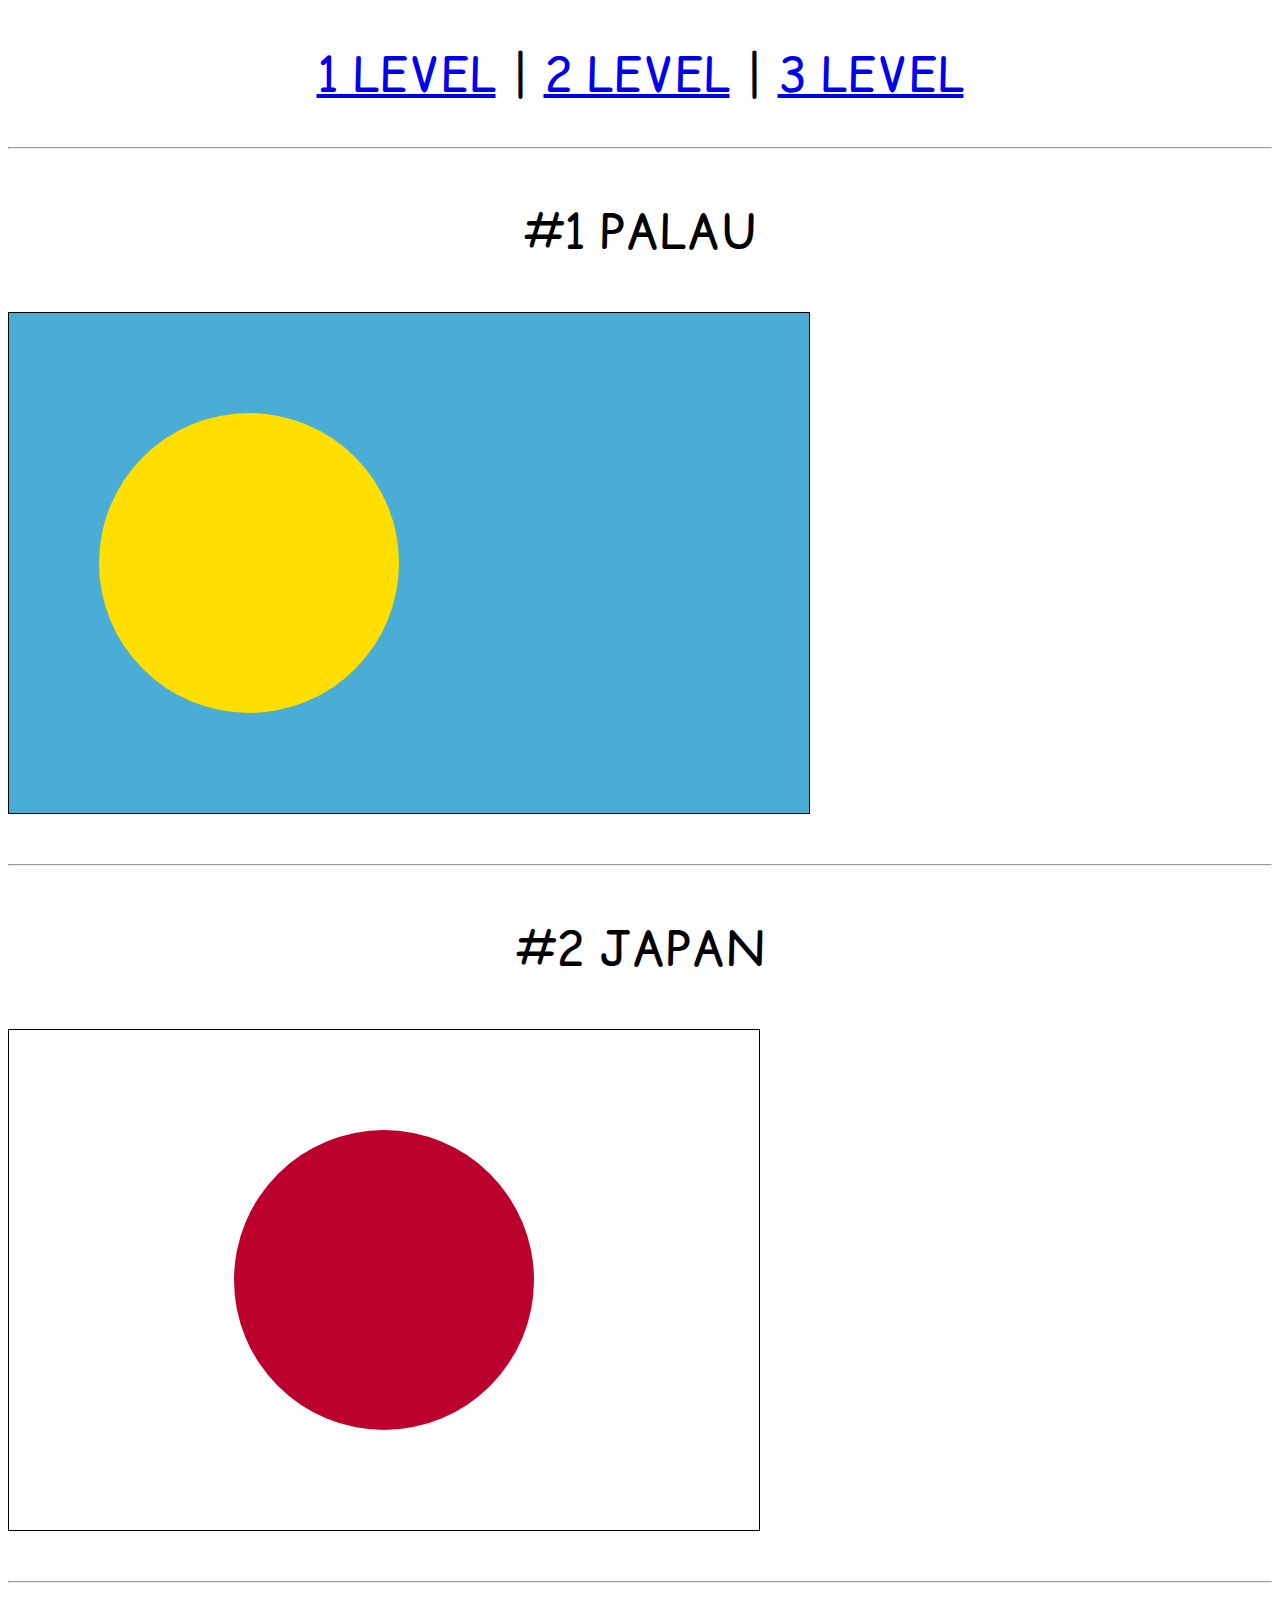
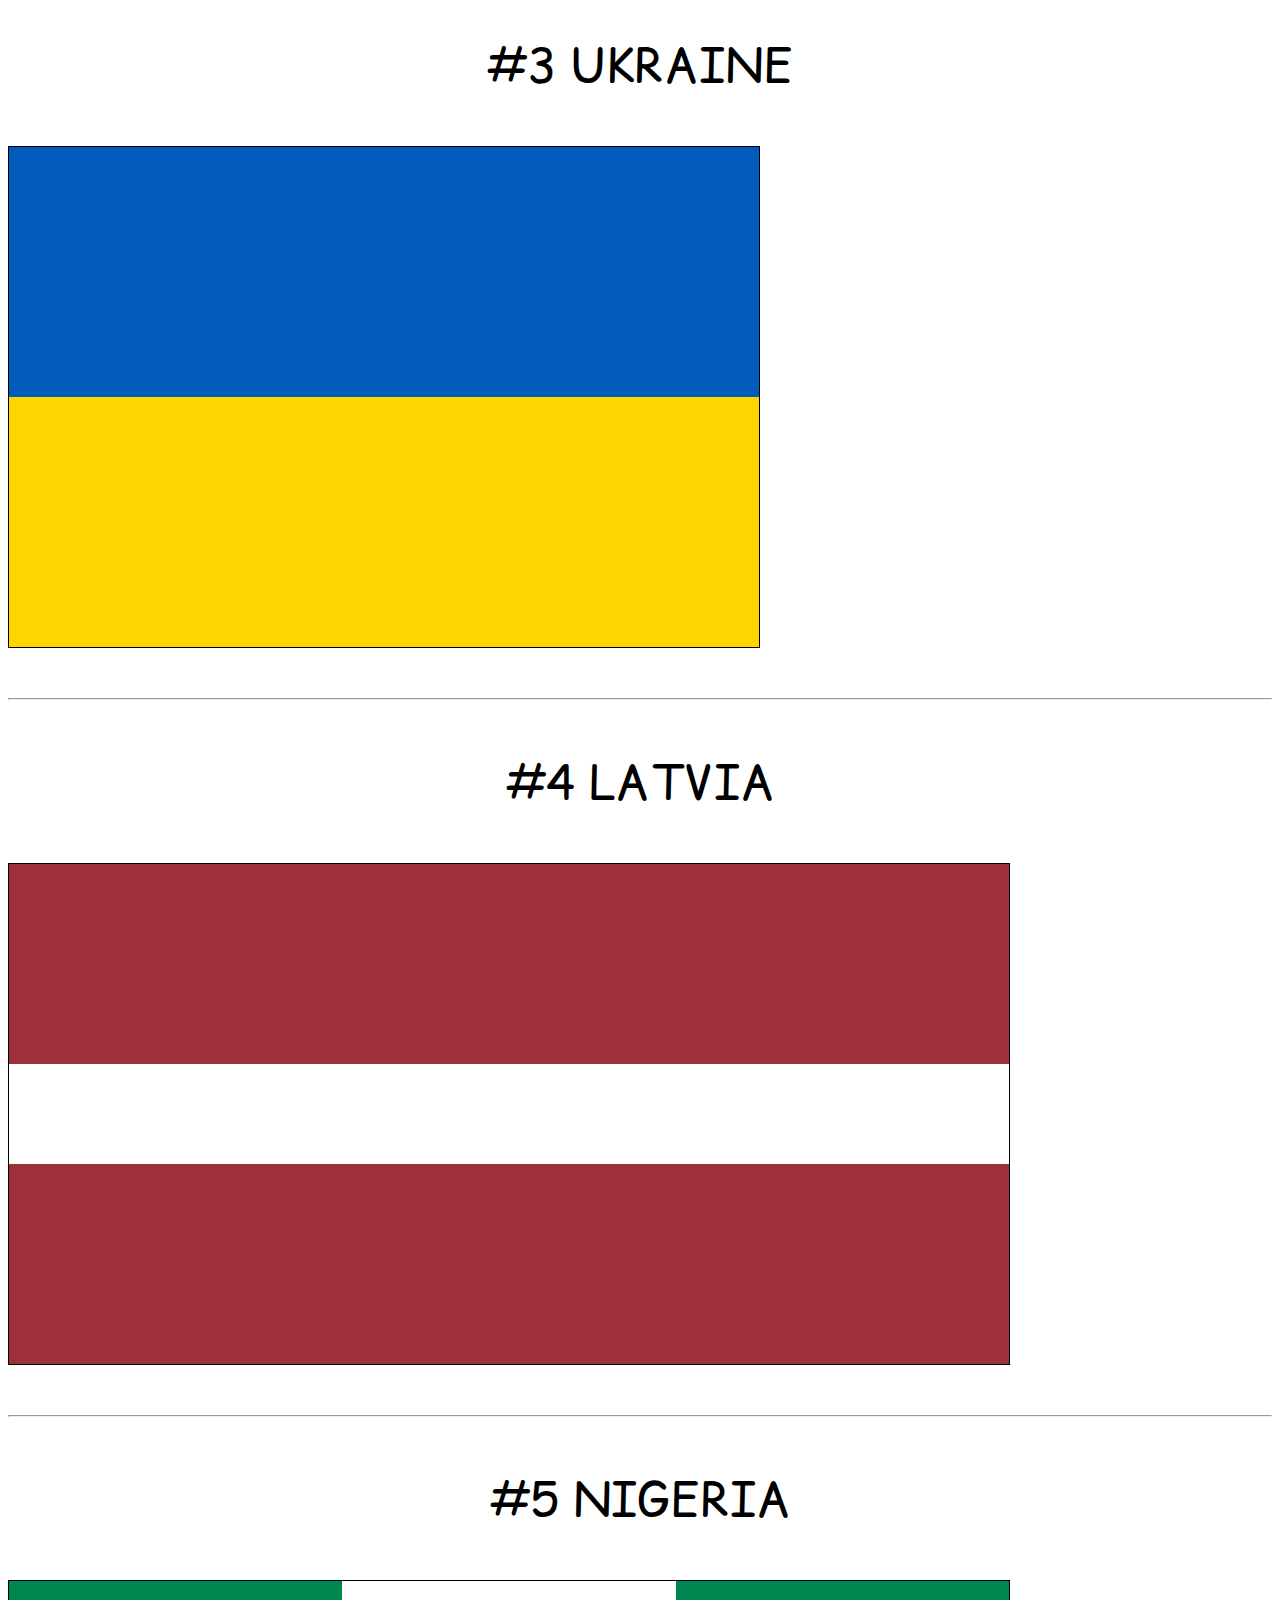
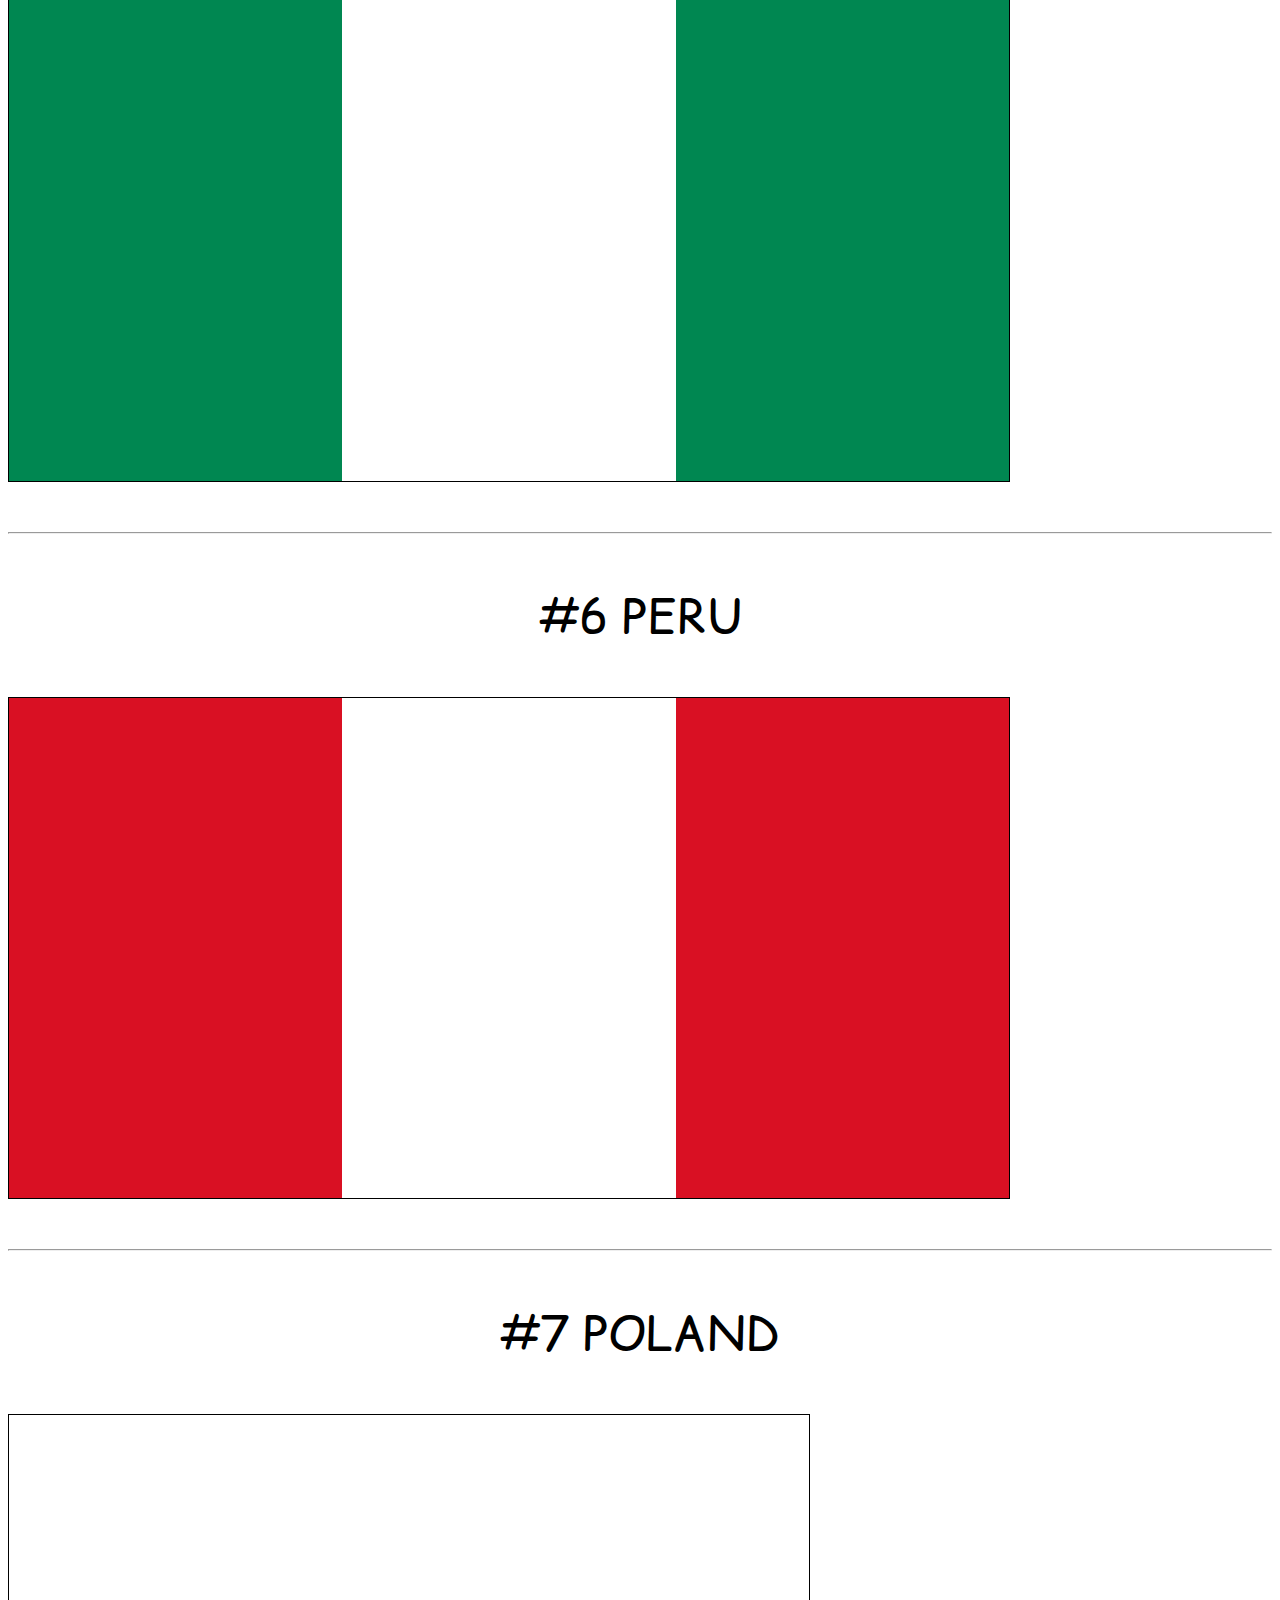
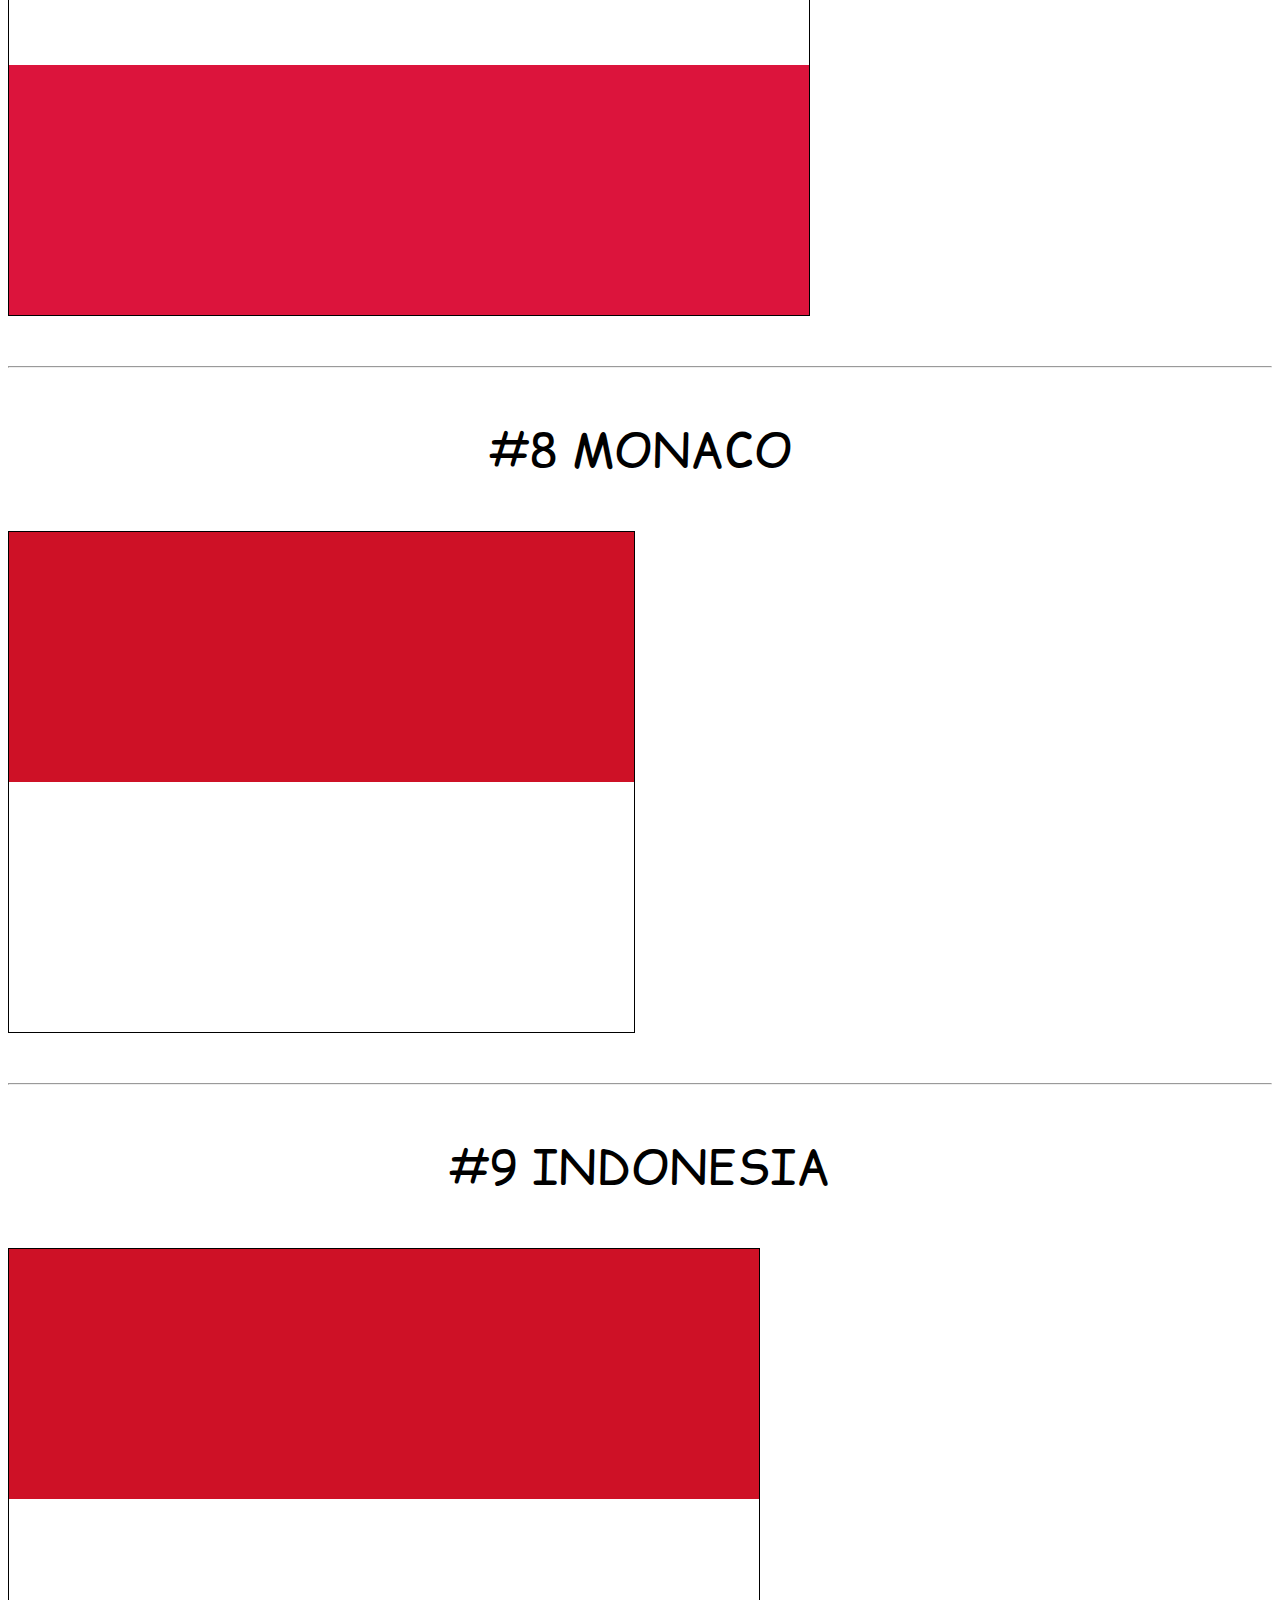
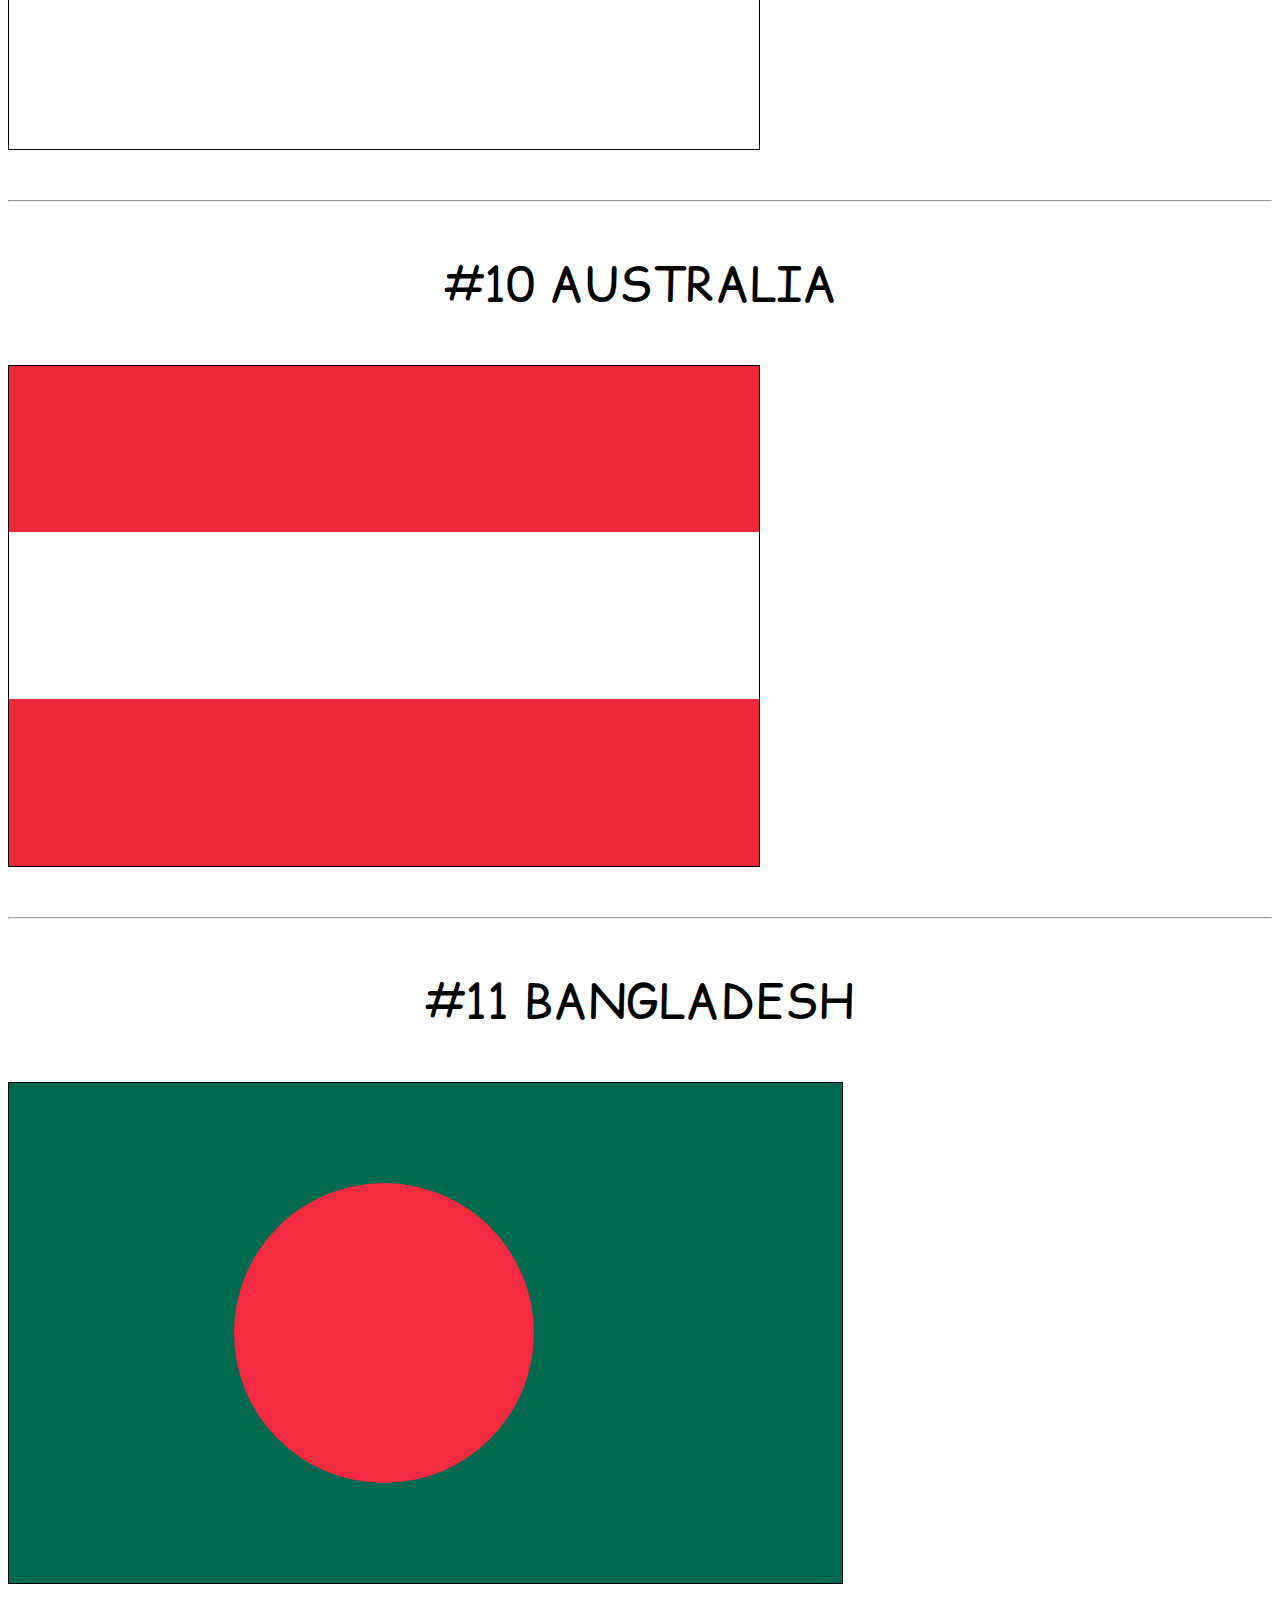
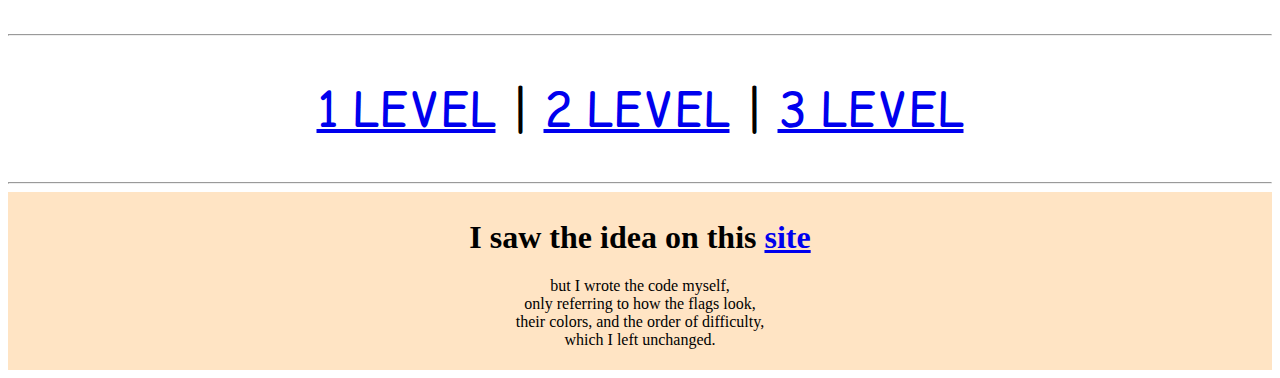
<file: index.html>
<!DOCTYPE html>
<html lang="en">
<head>
    <meta charset="UTF-8">
    <title>Flags page 1</title>
    <link rel="stylesheet" href="./style.css">
    <link rel="preconnect" href="https://fonts.googleapis.com">
    <link rel="preconnect" href="https://fonts.gstatic.com" crossorigin>
    <link href="https://fonts.googleapis.com/css2?family=Comic+Relief&display=swap" rel="stylesheet">
</head>
<body>
        <h2>
            <a href="./index.html">1 level</a> |
            <a href="./public/index_2.html">2 level</a> |
            <a href="./public/index_3.html">3 level</a> 
        </h2>  
    <hr />
        <h3>#1 Palau</h3>
            <div class="palau border">
                <div></div>
            </div>
    <hr />
        <h3>#2 Japan</h2>
            <div class="japan border">
                <div></div>
            </div>
    <hr />
        <h3>#3 Ukraine</h3>
            <div class="ukrain border">
                <div></div>
            </div>
    <hr />
        <h3>#4 Latvia</h3>
            <div class="latvia border">
                <div></div>
            </div>
    <hr />
        <h3>#5 Nigeria</h3>
            <div class="nigeria border">
                <div></div>
            </div>
    <hr />
        <h3>#6 Peru</h3>
            <div class="peru border">
                <div></div>
            </div>
    <hr />
        <h3>#7 Poland</h3>
            <div class="poland border">
                <div></div>
            </div>
    <hr />
        <h3>#8 Monaco</h3>
            <div class="monaco border">
                <div></div>
            </div>
    <hr />
        <h3>#9 Indonesia</h3>
            <div class="indonesia border">
                <div></div>
            </div>
    <hr />
        <h3>#10 Australia</h3>
            <div class="australia border">
                <div></div>
            </div>
    <hr />
        <h3>#11 Bangladesh</h3>
            <div class="bangladesh border">
                <div></div>
            </div>
    <hr />
    <h2 >
        <a href="./index.html">1 level</a> |
        <a href="./public/index_2.html">2 level</a> |
        <a href="./public/index_3.html">3 level</a> 
    </h2>
    <hr />
<footer>
    <h1>
        I saw the idea on this
        <a href="http://lascarid.es/fussyflags/">site</a>
    </h1>
    <p>
        but I wrote the code myself, <br />
        only referring to how the flags look, <br />
        their colors, and the order of difficulty, <br />
        which I left unchanged.
    </p>
</footer>
</body>
</html>
</file>
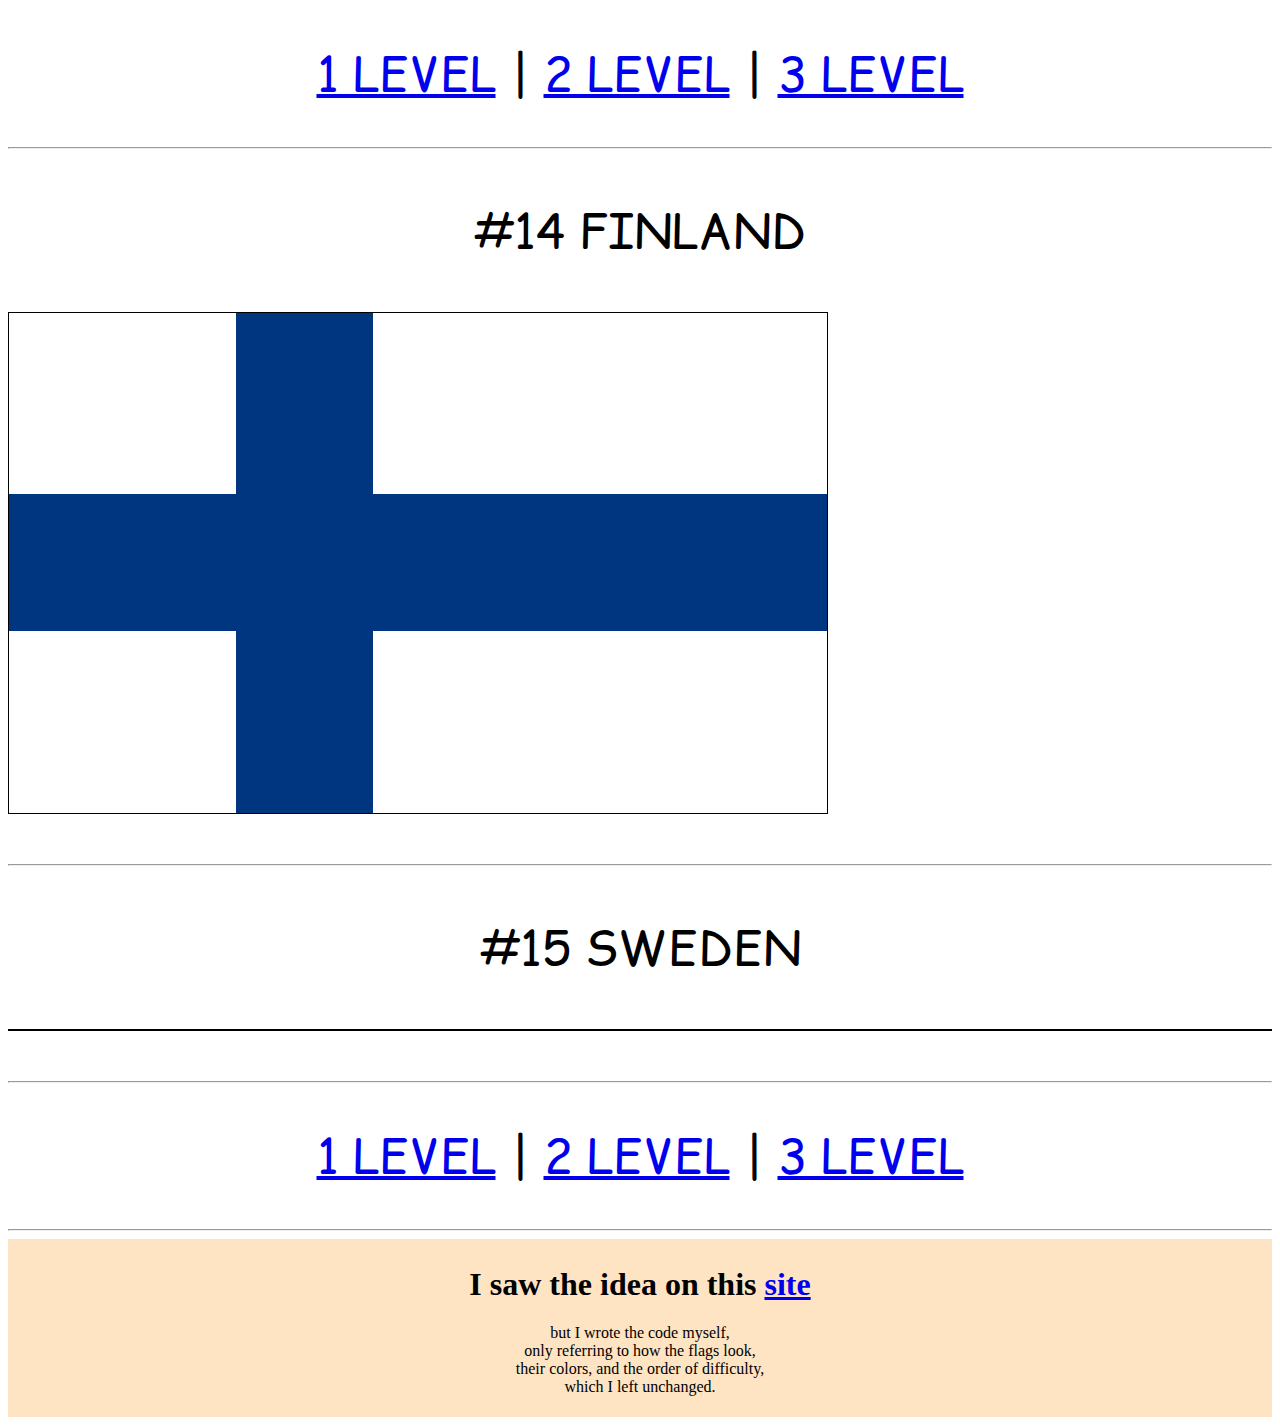
<file: public/index_2.html>
<!DOCTYPE html>
<html lang="en">
<head>
    <meta charset="UTF-8">
    <title>Flags page 2</title>
    <link rel="stylesheet" href="./style_2.css">
    <link rel="preconnect" href="https://fonts.googleapis.com">
    <link rel="preconnect" href="https://fonts.gstatic.com" crossorigin>
    <link href="https://fonts.googleapis.com/css2?family=Comic+Relief&display=swap" rel="stylesheet">
</head>
<body>
    <h2>
        <a href="../index.html">1 level</a> |
        <a href="./index_2.html">2 level</a> |
        <a href="./index_3.html">3 level</a> 
    </h2>  
    <hr />
        <h3>#14 Finland</h3>
            <div class="finland border">
                <div>
                    <div></div>
                </div>
            </div>
    <hr />
        <h3>#15 Sweden</h3>
            <div class="sweden border">
                <div>
                    <div></div>
                </div>
            </div>
    <hr />
    <h2 >
        <a href="../index.html">1 level</a> |
        <a href="./index_2.html">2 level</a> |
        <a href="./index_3.html">3 level</a> 
    </h2>
    <hr />
<footer>
    <h1>
        I saw the idea on this
        <a href="http://lascarid.es/fussyflags/">site</a>
    </h1>
    <p>
        but I wrote the code myself, <br />
        only referring to how the flags look, <br />
        their colors, and the order of difficulty, <br />
        which I left unchanged.
    </p>
</footer>
</body>
</html>
</file>
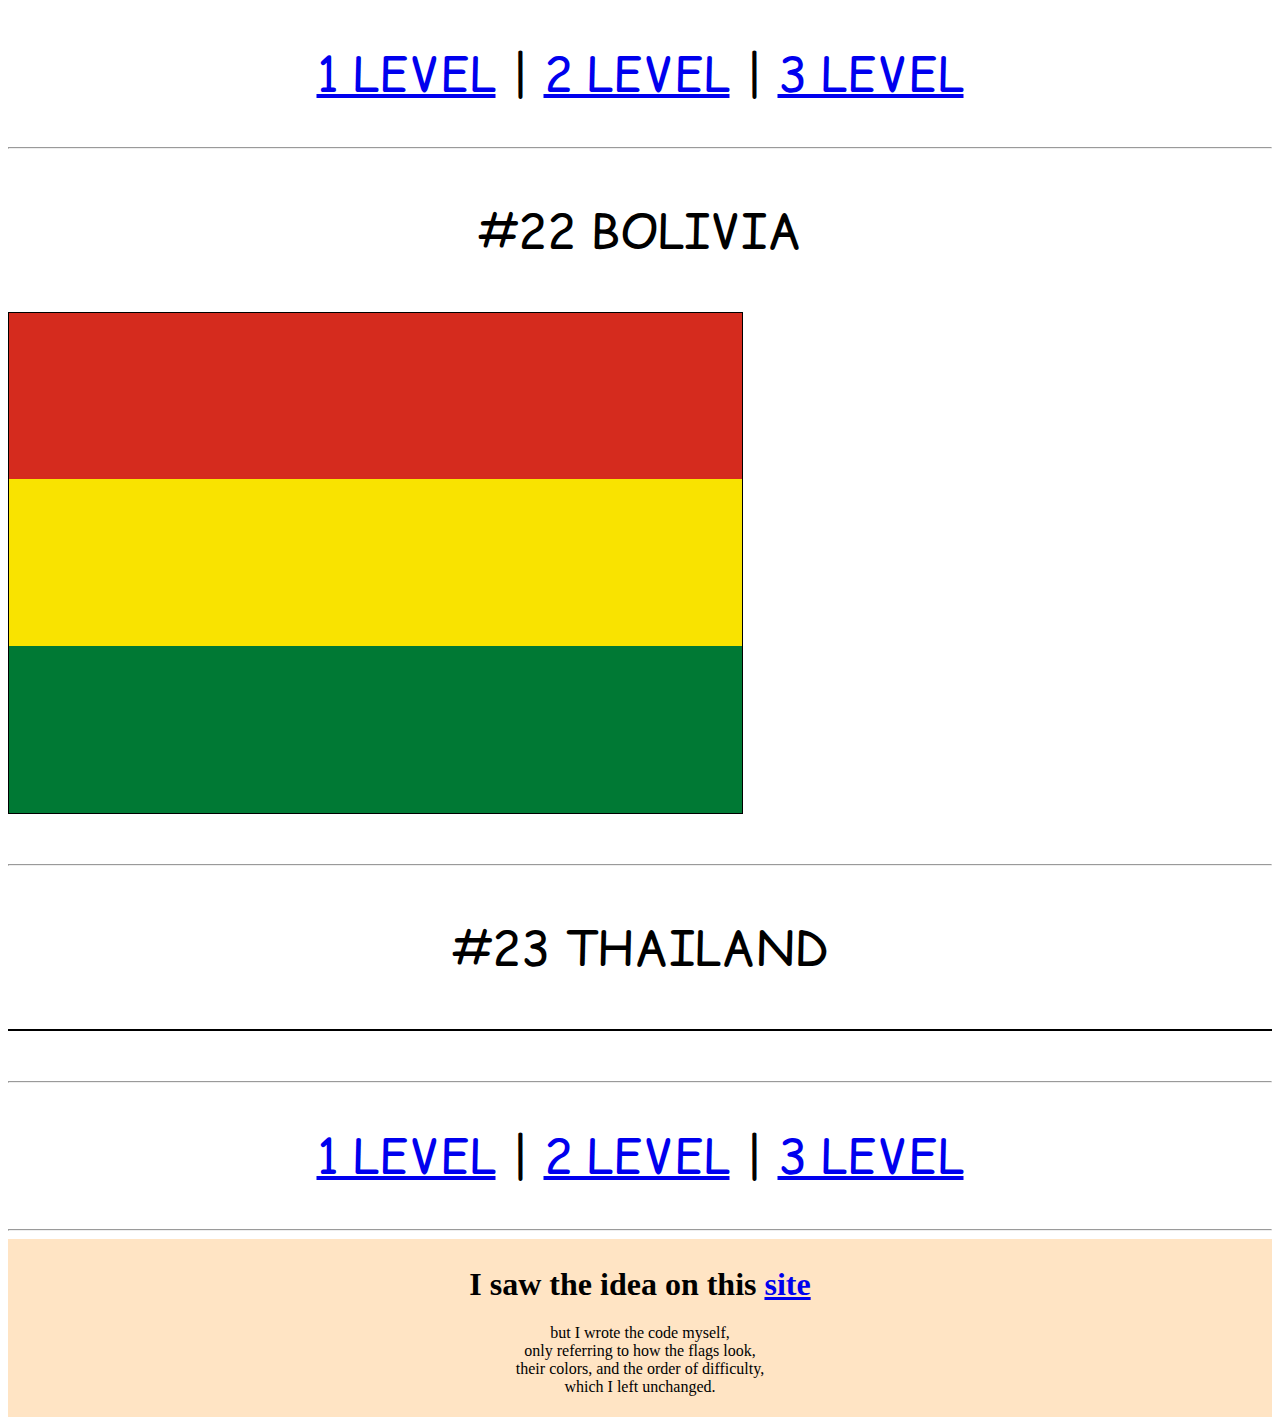
<file: public/index_3.html>
<!DOCTYPE html>
<html lang="en">
<head>
    <meta charset="UTF-8">
    <title>Flags page 3</title>
    <link rel="stylesheet" href="./style_3.css">
    <link rel="preconnect" href="https://fonts.googleapis.com">
    <link rel="preconnect" href="https://fonts.gstatic.com" crossorigin>
    <link href="https://fonts.googleapis.com/css2?family=Comic+Relief&display=swap" rel="stylesheet">
</head>
<body>
    <h2>
        <a href="../index.html">1 level</a> |
        <a href="./">2 level</a> |
        <a href="./index_3.html">3 level</a> 
    </h2>  
    <hr />
        <h3>#22 Bolivia</h3>
            <div class="bolivia border">
                <div>
                    <div></div>
                </div>
            </div>
    <hr />
        <h3>#23 Thailand</h3>
            <div class="thailand border">
                <div>
                    <div></div>
                </div>
            </div>

    <hr />
    <h2 >
        <a href="../index.html">1 level</a> |
        <a href="./index_2.html">2 level</a> |
        <a href="./index_3.html">3 level</a> 
    </h2>
    <hr />
<footer>
    <h1>
        I saw the idea on this
        <a href="http://lascarid.es/fussyflags/">site</a>
    </h1>
    <p>
        but I wrote the code myself, <br />
        only referring to how the flags look, <br />
        their colors, and the order of difficulty, <br />
        which I left unchanged.
    </p>
</footer>
</body>
</html>
</file>
<file: style.css>
body {
    background-color: #ffffff;
}

footer {
    background-color: bisque;
    padding: 5px;
}

h1 {
    text-align: center;
}

p {
    text-align: center;
}

h2,h3 {
    font-family: "Comic Relief", system-ui;
    font-weight: 400;
    font-style: normal;
    text-align: center;
    font-size: 3rem;
    text-transform: uppercase;
  }

.border {
    border: 1px solid black;   
    margin-bottom: 50px;
}
  
.palau {
    width: 800px;
    height: 500px;    
    background-color: #4aadd6;
    position: relative;
}

.palau > div {
    width: 300px;
    height: 300px;
    background-color: #ffde00;
    border-radius: 50%;
    position: absolute;
    left: 90px;
    top:  100px;
} 

.japan {
    width: 750px;
    height: 500px;    
    background-color: white;
    position: relative;
}

.japan div {
    width: 300px;
    height: 300px;
    background-color: #bc002d;
    border-radius: 50%;
    position: absolute;
    top: 100px;
    left: 225px;
}

.ukrain {
    width: 750px;
    height: 500px;
    background-color: #005bbb;
    position: relative;
}

.ukrain div {
    width: 750px;
    height: 250px;
    background-color: #ffd500;
    position: absolute;
    top: 250px;
}

.latvia {
    width: 1000px;
    height: 500px;
    background-color: #9e3039;
    position: relative;
}

.latvia div {
    width: 1000px;
    height: 100px;
    background-color: #ffffff;
    position: absolute;
    top: 200px;
}

.nigeria {
    width: 1000px;
    height: 500px;
    background-color: #008751;
    position: relative;
}

.nigeria div {
    width: 333.34px;
    height: 500px;
    background-color: #ffffff;
    position: absolute;
    left: 333.34px;
}

.peru {
    width: 1000px;
    height: 500px;
    background-color: #d91023;
    position: relative;
}

.peru div {
    width: 333.34px;
    height: 500px;
    background-color: #ffffff;
    position: absolute;
    left: 333.34px;
}

.poland {
    width: 800px;
    height: 500px;
    background-color: #ffffff;
    position: relative;
}

.poland div {
    width: 800px;
    height: 250px;
    background-color: #dc143c;
    position: absolute;
    top: 250px;
}

.monaco {
    width: 625px;
    height: 500px;
    background-color: #ce1126;
    position: relative;
}

.monaco div {
    width: 625px;
    height: 250px;
    background-color: #ffffff;
    position: absolute;
    top: 250px;
}

.indonesia {
    width: 750px;
    height: 500px;
    background-color: #ce1126;
    position: relative;
}

.indonesia div {
    width: 750px;
    height: 250px;
    background-color: #ffffff;
    position: absolute;
    top: 250px;
}

.australia {
    width: 750px;
    height: 500px;
    background-color: #ed2939;
    position: relative;
}

.australia div {
    width: 750px;
    height: 166.67px;
    background-color: #ffffff;
    position: absolute;
    top: 166.67px;
}

.bangladesh {
    width: 833.34px;
    height: 500px;
    background-color: #006a4e;
    position: relative;
}

.bangladesh div {
    width: 300px;
    height: 300px;
    background-color: #f42a41;
    border-radius: 50%;
    position: absolute;
    top: 100px;
    left: 225px;
}
</file>
<file: public/style_2.css>
body {
    background-color: #ffffff;
}

footer {
    background-color: bisque;
    padding: 5px;
}

h1 {
    text-align: center;
}

p {
    text-align: center;
}

h2,h3 {
    font-family: "Comic Relief", system-ui;
    font-weight: 400;
    font-style: normal;
    text-align: center;
    font-size: 3rem;
    text-transform: uppercase;
  }

.border {
    border: 1px solid black;   
    margin-bottom: 50px;
}

.finland {
    width: 818.18px;
    height: 500px;
    background-color: #ffffff;
    position:  relative;
}

.finland > div {
    width: 136.36px;
    height: 500px;
    background-color: #003580;
    position: absolute;
    left: 227.27px;
}

.finland > div > div {
    width: 818.18px;
    height: 136.36px;
    background-color: #003580;
    position: relative;
    top: 181.82px;
    right: 227.27px;
}
</file>
<file: public/style_3.css>
body {
    background-color: #ffffff;
}

footer {
    background-color: bisque;
    padding: 5px;
}

h1 {
    text-align: center;
}

p {
    text-align: center;
}

h2,h3 {
    font-family: "Comic Relief", system-ui;
    font-weight: 400;
    font-style: normal;
    text-align: center;
    font-size: 3rem;
    text-transform: uppercase;
  }

.border {
    border: 1px solid black;   
    margin-bottom: 50px;
}

.bolivia {
    width: 733.34px;
    height: 500px;
    background-color: #d52b1e;
    position: relative;
}

.bolivia > div {
    width: 733.34px;
    height: 333.34px;
    background-color: #f9e300;
    position: absolute;
    top: 166.67px;
}

.bolivia > div > div {
    width: 733.34px;
    height: 166.67px;
    background-color: #007934;
    position: relative;
    top: 166.67px;
}
</file>
